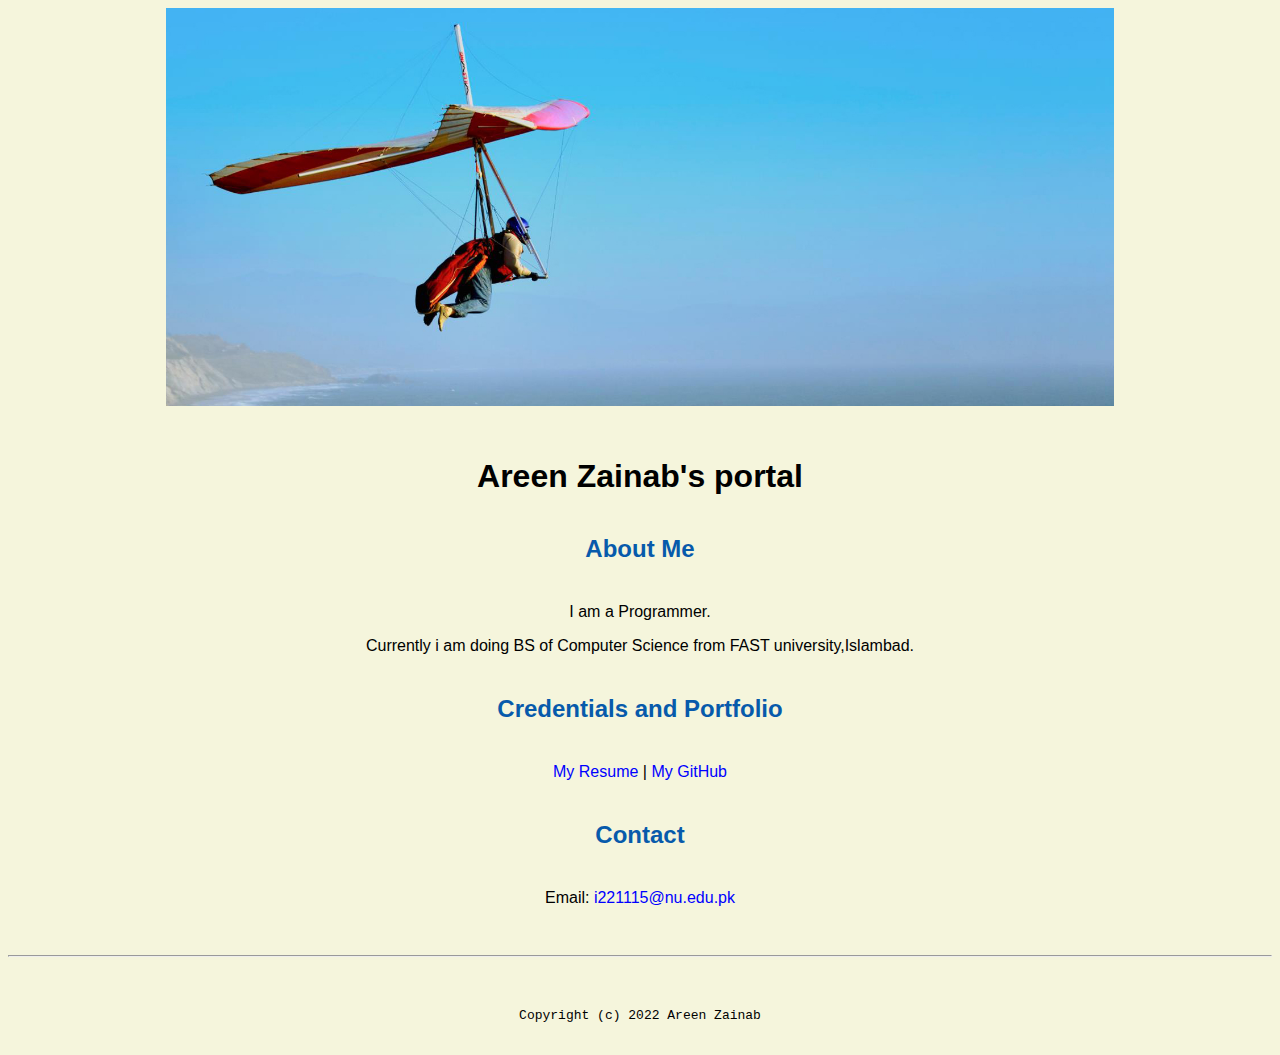
<file: index.html>
<!doctype html>

<!-- this is a comment for human! -->

<html lang="en">

  <header>
 <title>Areen Zainab's portal</title>
 <link rel="stylesheet" href="css/master.css">
 <link rel="FaviconIcon" href="favicon.ico" type="image/x-icon">
 <link rel="shortcut" href="favicon.ico" type="image/x-icon">
 <meta name="viewport" content="width-device-width, initial-scale=1, shrink-to-fit=no">
 <meta name="name" content="Areen Zainab's Portal">
 <meta name="robots" content="noindex, nofollow">
  </header>

  <body>
    <img src="images/banner.jpg" width="75%" alt="banner">
<h1>Areen Zainab's portal</h1>
<h2>About Me</h2>
<p>I am a Programmer.</p>
<p>Currently i am doing BS of Computer Science from FAST university,Islambad.</p>
<h2>Credentials and Portfolio</h2>

<p><a href="resume.html">My Resume</a> | <a href="https://github.com/Areen-Zainab">My GitHub</a></p>
<h2>Contact</h2>

<p>Email: <a href="mailto:i221115@nu.edu.pk"> i221115@nu.edu.pk</a></p>
  </body>

  <footer>
  <hr>
<code>Copyright (c) 2022 Areen Zainab</code>
  </footer>

</html>
</file>
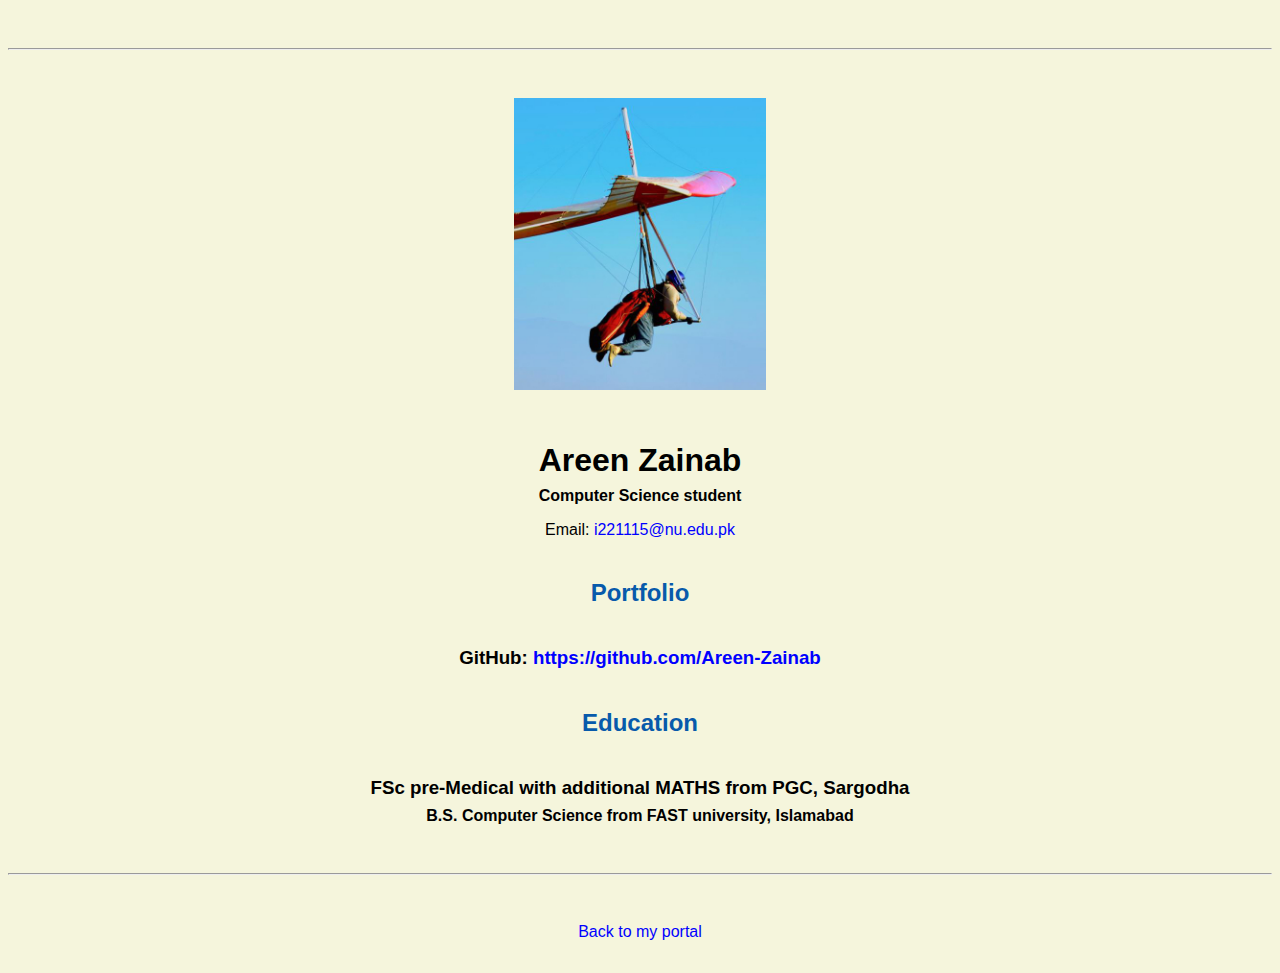
<file: resume.html>
<!doctype html>

<!-- this is a comment for human! -->

<html lang="en">

  <header>
    <title>Areen Zainab's Resume</title>
     <link rel="stylesheet" href="css/master.css">
     <link rel="FaviconIcon" href="favicon.ico" type="image/x-icon">
     <link rel="shortcut" href="favicon.ico" type="image/x-icon">
     <meta name="viewport" content="width-device-width, initial-scale=1, shrink-to-fit=no">
     <meta name="name" content="Areen Zainab's Portal">
     <meta name="robots" content="noindex, nofollow">
  </header>

  <body>
    <hr>

    <img src="images/headshot.jpg" alt="Areen Zainab's headshot" width="20%">

    <h1>Areen Zainab</h1>
    <h4>Computer Science student</h4>

    <p>Email: <a href="mailto:i221115@nu.edu.pk" target="_blank">i221115@nu.edu.pk</a></p>
    <!-- don't post physical address, personal phone number or other personal information on the web! -->

    <h2>Portfolio</h2>
      <h3>GitHub: <a href="https://github.com/Areen-Zainab" target="_blank">https://github.com/Areen-Zainab</a></h3>

    <h2>Education</h2>


    <h3> FSc pre-Medical with additional MATHS from PGC, Sargodha</h3>


    <h4>B.S. Computer Science from FAST university, Islamabad</h4>

      </ul>
  </body>

  <footer>
  <hr>
  <p><a href="index.html">Back to my portal</a><p>
  </footer>

</html>
</file>
<file: css/master.css>
/* Cascading stylesheet for the website */

/* Text inside these asterisks and slashes are comments for human */

  a {
  color: blue;  /* set the text color to blue here */
    text-decoration: none; /* This means we do not want hyperlinks to be underlined */
  }

  a:hover {
  color: red;  /* set the text color to red here */
    text-decoration: none; /* This means we do not want hyperlinks to be underlined */
  }

  body {
    background-color: beige;  /* set the background color here */
      color: black;  /* set the text color to black here */
    font-family: Arial, Helvetica, sans-serif;  /* set the font here */
  text-align: center; /* set the text alignment here */



   }

  footer {
    margin-top: 2rem;
    margin-bottom: 2rem;
  }

  h1 {
    margin-bottom: 0.5rem;
    margin-top: 3rem;
   }

  h2 {
    color: #075AAB;
 margin-bottom: 2.5rem;
 margin-top:2.5rem;
   }

  h3 {

    margin-bottom: 0;
    margin-top: 2rem;
  }

  h4 {
    margin-bottom: 1rem;
    margin-top: 0.5rem;
  }

  h5 {
    margin-bottom: 0;
    margin-top: 0.5rem;
  }
 h6{
   margin-bottom: 1rem;
   margin-top:0.5rem;
 }

  hr {
    margin-bottom: 3rem;
    margin-top: 3rem;
  }

  /* this controls how the bullet points in the resume page looks */
  ul {
    display: table;
    margin: 0 auto;
    text-align: left;
  }
</file>
